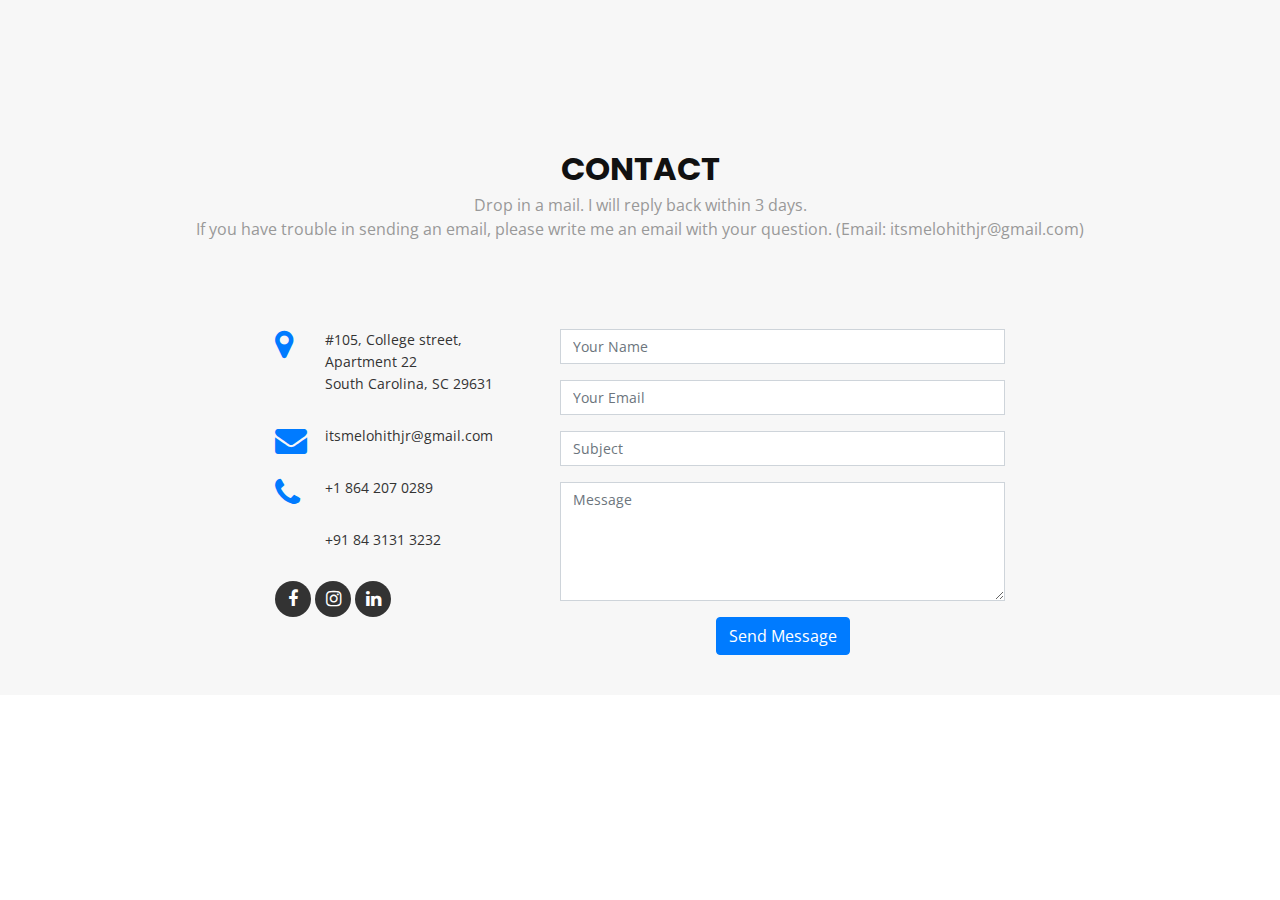
<file: AskQuestion.html>
<!DOCTYPE html>
<html lang="en">
<head>
  <meta charset="utf-8">
  <title>Ananya Chintana</title>
  <meta content="width=device-width, initial-scale=1.0" name="viewport">
  <meta content="" name="keywords">
  <meta content="" name="description">

    <!-- Favicons -->
    <link href="img/favicon.png" rel="icon">
    <link href="img/apple-touch-icon.png" rel="apple-touch-icon">
  
    <!-- Google Fonts -->
    <link href="https://fonts.googleapis.com/css?family=Open+Sans:300,300i,400,400i,700,700i|Poppins:300,400,500,700" rel="stylesheet">
  
    <!-- Bootstrap CSS File -->
    <link href="lib/bootstrap/css/bootstrap.min.css" rel="stylesheet">
  
    <!-- Libraries CSS Files -->
    <link href="lib/font-awesome/css/font-awesome.min.css" rel="stylesheet">
    <link href="lib/animate/animate.min.css" rel="stylesheet">
  
    <!-- Main Stylesheet File -->
    <link href="css/style.css" rel="stylesheet">

</head>

<body>


  <div class="modal fade" id="contactMe" tabindex="-1" role="dialog" aria-labelledby="contactMe" aria-hidden="true">
    <div class="modal-dialog modal-dialog-centered" role="document">
      <div class="modal-content">
        <div class="modal-header">
          <h5 class="modal-title" id="exampleModalCenterTitle">Thank you for the mail.</h5>
          <button type="button" class="close" data-dismiss="modal" aria-label="Close">
            <span aria-hidden="true">&times;</span>
          </button>
        </div>
        <div class="modal-body">
          If you have trouble in sending an email, please write me an email with your question. (Email: itsmelohithjr@gmail.com)
        </div>
        <div class="modal-footer">
          <button type="button" class="btn btn-secondary" data-dismiss="modal">Close</button>
        </div>
      </div>
    </div>
  </div>

  

    <!--==========================
      Contact Section
    ============================-->

    <section id="contact">
        <div class="container wow fadeInUp">
          <div class="section-header">
            <h3 class="section-title">Contact</h3>
            <p class="section-description">Drop in a mail. I will reply back within 3 days. <br>
              If you have trouble in sending an email, please write me an email with your question. (Email: itsmelohithjr@gmail.com)
            </p>
          </div>
        </div>
  
        <!-- Uncomment below if you wan to use dynamic maps
        <iframe src="https://www.google.com/maps/embed?pb=!1m18!1m12!1m3!1d22864.11283411948!2d-73.96468908098944!3d40.630720240038435!2m3!1f0!2f0!3f0!3m2!1i1024!2i768!4f13.1!3m3!1m2!1s0x89c24fa5d33f083b%3A0xc80b8f06e177fe62!2sNew+York%2C+NY%2C+USA!5e0!3m2!1sen!2sbg!4v1540447494452" width="100%" height="380" frameborder="0" style="border:0" allowfullscreen></iframe> -->
  
        <div class="container wow fadeInUp mt-5">
          <div class="row justify-content-center">
  
            <div class="col-lg-3 col-md-4">
  
              <div class="info">
                <div>
                  <i class="fa fa-map-marker"></i>
                  <p>#105, College street, Apartment 22<br>South Carolina, SC 29631</p>
                </div>
  
                <div>
                  <i class="fa fa-envelope"></i>
                  <p>itsmelohithjr@gmail.com</p>
                </div>
  
                <div>
                  <i class="fa fa-phone"></i>
                  <p>+1 864 207 0289</p>
                   <p>+91 84 3131 3232
                  </p>
                </div>
              </div>
  
              <div class="social-links">
                <a href="https://www.facebook.com/rajesh.lohith" class="facebook"><i class="fa fa-facebook"></i></a>
                <a href="https://www.instagram.com/rajesh_lohith/?hl=en" class="instagram"><i class="fa fa-instagram"></i></a>
                <a href="https://www.linkedin.com/in/lohith-j-r-3911a9109/" class="linkedin"><i class="fa fa-linkedin"></i></a>
              </div>
  
            </div>
  
            <div class="col-lg-5 col-md-8">
              <div class="form">
                <div id="sendmessage">Your message has been sent. Thank you! </div>
                <div id="errormessage"></div>
                <form action="" method="post" role="form" class="contactForm">
                  <div class="form-group">
                    <input type="text" name="name" class="form-control" id="name" placeholder="Your Name" data-rule="minlen:4" data-msg="Please enter at least 4 chars" />
                    <div class="validation"></div>
                  </div>
                  <div class="form-group">
                    <input type="email" class="form-control" name="email" id="email" placeholder="Your Email" data-rule="email" data-msg="Please enter a valid email" />
                    <div class="validation"></div>
                  </div>
                  <div class="form-group">
                    <input type="text" class="form-control" name="subject" id="subject" placeholder="Subject" data-rule="minlen:4" data-msg="Please enter at least 8 chars of subject" />
                    <div class="validation"></div>
                  </div>
                  <div class="form-group">
                    <textarea class="form-control" name="message" rows="5" data-rule="required" data-msg="Please write something for us" placeholder="Message"></textarea>
                    <div class="validation"></div>
                  </div>
                  <div class="text-center">
                    <button type="button" class="btn btn-primary" data-toggle="modal" data-target="#contactMe">
                      Send Message</button>
                    </div>
                </form>
              </div>
            </div>
  
          </div>
  
        </div>
      </section>
    <!-- #contact -->
      <!-- JavaScript Libraries -->
  <script src="lib/jquery/jquery.min.js"></script>
  <script src="lib/jquery/jquery-migrate.min.js"></script>
  <script src="lib/bootstrap/js/bootstrap.bundle.min.js"></script>
  <script src="lib/easing/easing.min.js"></script>
  <script src="lib/wow/wow.min.js"></script>
  <script src="lib/waypoints/waypoints.min.js"></script>
  <script src="lib/counterup/counterup.min.js"></script>
  <script src="lib/superfish/hoverIntent.js"></script>
  <script src="lib/superfish/superfish.min.js"></script>

  <!-- Contact Form JavaScript File -->
  <script src="contactform/contactform.js"></script>

  <!-- Template Main Javascript File -->
  <script src="js/main.js"></script>


    </body>
    </html>
</file>
<file: css/style.css>
/*
  Theme Name: Regna
  Theme URL: https://bootstrapmade.com/regna-bootstrap-onepage-template/
  Author: BootstrapMade.com
  License: https://bootstrapmade.com/license/
*/

/*--------------------------------------------------------------
# General
--------------------------------------------------------------*/

body {
  background: #fff;
  color: #666666;
  font-family: "Open Sans", sans-serif;
}

a {
  color: #007bff;
}

a:hover,
a:active,
a:focus {
  color: #2dca98;
  outline: none;
  text-decoration: none;
}

p {
  padding: 0;
  margin: 0 0 30px 0;
}

h1,
h2,
h3,
h4,
h5,
h6 {
  font-family: "Poppins", sans-serif;
  font-weight: 400;
  margin: 0 0 20px 0;
  padding: 0;
}

/* Prelaoder */

#preloader {
  position: fixed;
  left: 0;
  top: 0;
  z-index: 999;
  width: 100%;
  height: 100%;
  overflow: visible;
  background: #fff url("../img/preloader.svg") no-repeat center center;
}

/* Back to top button */

.back-to-top {
  position: fixed;
  display: none;
  background: rgba(0, 0, 0, 0.2);
  color: #fff;
  padding: 6px 12px 9px 12px;
  font-size: 16px;
  border-radius: 2px;
  right: 15px;
  bottom: 15px;
  transition: background 0.5s;
}

.back-to-top:focus {
  background: rgba(0, 0, 0, 0.2);
  color: #fff;
  outline: none;
}

.back-to-top:hover {
  background: #007bff;
  color: #fff;
}

/*--------------------------------------------------------------
# Header
--------------------------------------------------------------*/

#header {
  padding: 30px 0;
  height: 92px;
  position: fixed;
  left: 0;
  top: 0;
  right: 0;
  transition: all 0.5s;
  z-index: 997;
}

#header #logo {
  float: left;
}

#header #logo h1 {
  font-size: 36px;
  margin: 0;
  padding: 6px 0;
  line-height: 1;
  font-family: "Poppins", sans-serif;
  font-weight: 700;
  letter-spacing: 3px;
  text-transform: uppercase;
}

#header #logo h1 a,
#header #logo h1 a:hover {
  color: #fff;
}

#header #logo img {
  padding: 0;
  margin: 0;
  height: -webkit-fill-available;
}

#header.header-fixed {
  background: rgba(0, 0, 0, 0.9);
  padding: 20px 0;
  height: 72px;
  transition: all 0.5s;
}

/*--------------------------------------------------------------
# Hero Section
--------------------------------------------------------------*/

#hero {
  width: 100%;
  height: 100vh;
  background: url(../img/bkg1.jpg) top center;
  background-size: cover;
  position: relative;
}

#hero:before {
  content: "";
  background: rgba(0, 0, 0, 0.6);
  position: absolute;
  bottom: 0;
  top: 0;
  left: 0;
  right: 0;
}

#hero .hero-container {
  position: absolute;
  bottom: 0;
  top: 0;
  left: 0;
  right: 0;
  display: -webkit-box;
  display: -webkit-flex;
  display: -ms-flexbox;
  display: flex;
  -webkit-box-pack: center;
  -webkit-justify-content: center;
  -ms-flex-pack: center;
  justify-content: center;
  -webkit-box-align: center;
  -webkit-align-items: center;
  -ms-flex-align: center;
  align-items: center;
  -webkit-box-orient: vertical;
  -webkit-box-direction: normal;
  -webkit-flex-direction: column;
  -ms-flex-direction: column;
  flex-direction: column;
  text-align: center;
}

#hero h1 {
  margin: 30px 0 10px 0;
  font-size: 48px;
  font-weight: 700;
  line-height: 56px;
  text-transform: uppercase;
  color: #fff;
}

#hero h2 {
  color: #eee;
  margin-bottom: 50px;
  font-size: 24px;
}

#hero .btn-get-started {
  font-family: "Poppins", sans-serif;
  text-transform: uppercase;
  font-weight: 500;
  font-size: 16px;
  letter-spacing: 1px;
  display: inline-block;
  padding: 8px 28px;
  border-radius: 50px;
  transition: 0.5s;
  margin: 10px;
  border: 2px solid #fff;
  color: #fff;
}

#hero .btn-get-started:hover {
  background: #007bff;
  border: 2px solid #007bff;
}

/*--------------------------------------------------------------
# Navigation Menu
--------------------------------------------------------------*/

/* Nav Menu Essentials */

.nav-menu,
.nav-menu * {
  margin: 0;
  padding: 0;
  list-style: none;
}

.nav-menu ul {
  position: absolute;
  display: none;
  top: 100%;
  left: 0;
  z-index: 99;
}

.nav-menu li {
  position: relative;
  white-space: nowrap;
}

.nav-menu > li {
  float: left;
}

.nav-menu li:hover > ul,
.nav-menu li.sfHover > ul {
  display: block;
}

.nav-menu ul ul {
  top: 0;
  left: 100%;
}

.nav-menu ul li {
  min-width: 180px;
}

/* Nav Menu Arrows */

.sf-arrows .sf-with-ul {
  padding-right: 30px;
}

.sf-arrows .sf-with-ul:after {
  content: "\f107";
  position: absolute;
  right: 15px;
  font-family: FontAwesome;
  font-style: normal;
  font-weight: normal;
}

.sf-arrows ul .sf-with-ul:after {
  content: "\f105";
}

/* Nav Meu Container */

#nav-menu-container {
  float: right;
  margin: 0;
}

/* Nav Meu Styling */

.nav-menu a {
  padding: 0 8px 10px 8px;
  text-decoration: none;
  display: inline-block;
  color: #fff;
  font-family: "Poppins", sans-serif;
  font-weight: 400;
  text-transform: uppercase;
  font-size: 13px;
  outline: none;
}

.nav-menu > li {
  margin-left: 10px;
}

.nav-menu > li > a:before {
  content: "";
  position: absolute;
  width: 100%;
  height: 2px;
  bottom: 0;
  left: 0;
  background-color: #007bff;
  visibility: hidden;
  -webkit-transform: scaleX(0);
  transform: scaleX(0);
  transition: all 0.3s ease-in-out 0s;
}

.nav-menu a:hover:before,
.nav-menu li:hover > a:before,
.nav-menu .menu-active > a:before {
  visibility: visible;
  -webkit-transform: scaleX(1);
  transform: scaleX(1);
}

.nav-menu ul {
  margin: 4px 0 0 0;
  border: 1px solid #e7e7e7;
}

.nav-menu ul li {
  background: #fff;
}

.nav-menu ul li:first-child {
  border-top: 0;
}

.nav-menu ul li a {
  padding: 10px;
  color: #333;
  transition: 0.3s;
  display: block;
  font-size: 13px;
  text-transform: none;
}

.nav-menu ul li a:hover {
  background: #007bff;
  color: #fff;
}

.nav-menu ul ul {
  margin: 0;
}

/* Mobile Nav Toggle */

#mobile-nav-toggle {
  position: fixed;
  right: 0;
  top: 0;
  z-index: 999;
  margin: 20px 20px 0 0;
  border: 0;
  background: none;
  font-size: 24px;
  display: none;
  transition: all 0.4s;
  outline: none;
  cursor: pointer;
}

#mobile-nav-toggle i {
  color: #fff;
}

/* Mobile Nav Styling */

#mobile-nav {
  position: fixed;
  top: 0;
  padding-top: 18px;
  bottom: 0;
  z-index: 998;
  background: rgba(52, 59, 64, 0.9);
  left: -260px;
  width: 260px;
  overflow-y: auto;
  transition: 0.4s;
}

#mobile-nav ul {
  padding: 0;
  margin: 0;
  list-style: none;
}

#mobile-nav ul li {
  position: relative;
}

#mobile-nav ul li a {
  color: #fff;
  font-size: 16px;
  overflow: hidden;
  padding: 10px 22px 10px 15px;
  position: relative;
  text-decoration: none;
  width: 100%;
  display: block;
  outline: none;
}

#mobile-nav ul li a:hover {
  color: #fff;
}

#mobile-nav ul li li {
  padding-left: 30px;
}

#mobile-nav ul .menu-has-children i {
  position: absolute;
  right: 0;
  z-index: 99;
  padding: 15px;
  cursor: pointer;
  color: #fff;
}

#mobile-nav ul .menu-has-children i.fa-chevron-up {
  color: #007bff;
}

#mobile-nav ul .menu-item-active {
  color: #007bff;
}

#mobile-body-overly {
  width: 100%;
  height: 100%;
  z-index: 997;
  top: 0;
  left: 0;
  position: fixed;
  background: rgba(52, 59, 64, 0.9);
  display: none;
}

/* Mobile Nav body classes */

body.mobile-nav-active {
  overflow: hidden;
}

body.mobile-nav-active #mobile-nav {
  left: 0;
}

body.mobile-nav-active #mobile-nav-toggle {
  color: #fff;
}

/*--------------------------------------------------------------
# Sections
--------------------------------------------------------------*/

/* Sections Header
--------------------------------*/

.section-header .section-title {
  font-size: 32px;
  color: #111;
  text-transform: uppercase;
  text-align: center;
  font-weight: 700;
  margin-bottom: 5px;
}

.section-header .section-description {
  text-align: center;
  padding-bottom: 40px;
  color: #999;
}

/* About Us Section
--------------------------------*/

#about {
  background: #fff;
  padding: 80px 0;
}

#about .about-container .background {
  min-height: 300px;
  background: url(../img/about-img.jpg) center top no-repeat;
  margin-bottom: 10px;
}

#about .about-container .content {
  background: #fff;
}

#about .about-container .title {
  color: #333;
  font-weight: 700;
  font-size: 32px;
}

#about .about-container p {
  line-height: 26px;
}

#about .about-container p:last-child {
  margin-bottom: 0;
}

#about .about-container .icon-box {
  background: #fff;
  background-size: cover;
  padding: 0 0 30px 0;
}

#about .about-container .icon-box .icon {
  float: left;
  background: #fff;
  width: 64px;
  height: 64px;
  display: -webkit-box;
  display: -webkit-flex;
  display: -ms-flexbox;
  display: flex;
  -webkit-box-pack: center;
  -webkit-justify-content: center;
  -ms-flex-pack: center;
  justify-content: center;
  -webkit-box-align: center;
  -webkit-align-items: center;
  -ms-flex-align: center;
  align-items: center;
  -webkit-box-orient: vertical;
  -webkit-box-direction: normal;
  -webkit-flex-direction: column;
  -ms-flex-direction: column;
  flex-direction: column;
  text-align: center;
  border-radius: 50%;
  border: 2px solid #007bff;
}

#about .about-container .icon-box .icon i {
  color: #007bff;
  font-size: 24px;
}

#about .about-container .icon-box .title {
  margin-left: 80px;
  font-weight: 500;
  margin-bottom: 5px;
  font-size: 18px;
  text-transform: uppercase;
}

#about .about-container .icon-box .title a {
  color: #111;
}

#about .about-container .icon-box .description {
  margin-left: 80px;
  line-height: 24px;
  font-size: 14px;
}

/* Facts Section
--------------------------------*/

#facts {
  background: #f7f7f7;
  padding: 80px 0 60px 0;
}

#facts .counters span {
  font-size: 48px;
  display: block;
  color: #007bff;
}

#facts .counters p {
  padding: 0;
  margin: 0 0 20px 0;
  font-family: "Poppins", sans-serif;
  font-size: 14px;
}


/* Services Section
--------------------------------*/

#services {
  background: #fff;
  background-size: cover;
  padding: 80px 0 60px 0;
}

#services .box {
  padding: 50px 20px;
  margin-bottom: 70px;
  text-align: center;
  border: 1px solid #e6e6e6;
  height: 200px;
  position: relative;
  background: #fafafa;
}

#services .icon {
  position: absolute;
  top: -36px;
  left: calc(50% - 36px);
  transition: 0.2s;
  border-radius: 50%;
  border: 6px solid #fff;
  display: -webkit-box;
  display: -webkit-flex;
  display: -ms-flexbox;
  display: flex;
  -webkit-box-pack: center;
  -webkit-justify-content: center;
  -ms-flex-pack: center;
  justify-content: center;
  -webkit-box-align: center;
  -webkit-align-items: center;
  -ms-flex-align: center;
  align-items: center;
  -webkit-box-orient: vertical;
  -webkit-box-direction: normal;
  -webkit-flex-direction: column;
  -ms-flex-direction: column;
  flex-direction: column;
  text-align: center;
  width: 72px;
  height: 72px;
  background: #007bff;
}

#services .dual-icon {
  position: absolute;
  top: -36px;
  left: calc(50% - 36px);
  transition: 0.2s;
  border-radius: 50%;
  border: 6px solid #fff;
  display: -webkit-box;
  display: -webkit-flex;
  display: -ms-flexbox;
  display: flex;
  -webkit-box-pack: center;
  -webkit-justify-content: center;
  -ms-flex-pack: center;
  justify-content: center;
  -webkit-box-align: center;
  -webkit-align-items: center;
  -ms-flex-align: center;
  align-items: center;
  -webkit-box-orient: vertical;
  -webkit-box-direction: normal;
  -webkit-flex-direction: column;
  -ms-flex-direction: column;
  flex-direction: column;
  text-align: center;
  width: 108px;
  height: 72px;
  background: #007bff;
}

#services .icon a {
  display: inline-block;
}

#services .icon i {
  color: #fff;
  font-size: 24px;
}

#services .box:hover .icon {
  background: #fff;
  border: 2px solid #007bff;
}

#services .box:hover .dual-icon {
  background: #fff;
  border: 2px solid #007bff;
}


#services .box:hover .icon i {
  color: #007bff;
}

#services .box:hover .icon a {
  color: #007bff;
}

#services .title {
  font-weight: 700;
  font-size: 18px;
  margin-bottom: 15px;
  text-transform: uppercase;
}

#services .title a {
  color: #111;
}

#services .description {
  font-size: 14px;
  line-height: 24px;
}

/* Call To Action Section
--------------------------------*/

#call-to-action {
  background: linear-gradient(rgba(0, 0, 0, 0.6), rgba(0, 0, 0, 0.6)), url(../img/call-to-action-bg.jpg) fixed center center;
  background-size: cover;
  padding: 80px 0;
}

#call-to-action .cta-title {
  color: #fff;
  font-size: 28px;
  font-weight: 700;
}

#call-to-action .cta-text {
  color: #fff;
}

#call-to-action .cta-btn {
  font-family: "Poppins", sans-serif;
  text-transform: uppercase;
  font-weight: 500;
  font-size: 16px;
  letter-spacing: 1px;
  display: inline-block;
  padding: 8px 30px;
  border-radius: 50px;
  transition: 0.5s;
  margin: 10px;
  border: 2px solid #fff;
  color: #fff;
}

#call-to-action .cta-btn:hover {
  background: #007bff;
  border: 2px solid #007bff;
}

/* Portfolio Section
--------------------------------*/

#portfolio {
  background: #f7f7f7;
  padding: 80px 0;
}

#portfolio #portfolio-wrapper {
  padding-right: 15px;
}

#portfolio #portfolio-flters {
  padding: 0;
  margin: 0 0 45px 0;
  list-style: none;
  text-align: center;
}

#portfolio #portfolio-flters li {
  cursor: pointer;
  margin: 0 10px;
  display: inline-block;
  padding: 10px 22px;
  font-size: 12px;
  line-height: 20px;
  color: #666666;
  border-radius: 4px;
  text-transform: uppercase;
  background: #fff;
  margin-bottom: 5px;
  transition: all 0.3s ease-in-out;
}

#portfolio #portfolio-flters li:hover,
#portfolio #portfolio-flters li.filter-active {
  background: #007bff;
  color: #fff;
}

#portfolio .portfolio-item {
  position: relative;
  height: 200px;
  overflow: hidden !important;
  margin-bottom: 15px;
  transition: all 350ms ease;
  -webkit-transform: scale(1);
  transform: scale(1);
}

#portfolio .portfolio-item a {
  display: block;
  margin-right: 15px;
}

#portfolio .portfolio-item img {
  position: relative;
  top: 0;
  transition: all 600ms cubic-bezier(0.645, 0.045, 0.355, 1);
}

#portfolio .portfolio-item .details {
  height: 50px;
  background: #007bff;
  position: absolute;
  width: 100%;
  height: 50px;
  bottom: -50px;
  transition: all 300ms cubic-bezier(0.645, 0.045, 0.355, 1);
}

#portfolio .portfolio-item .details h4 {
  font-size: 14px;
  font-weight: 700;
  color: #fff;
  padding: 8px 0 2px 8px;
  margin: 0;
}

#portfolio .portfolio-item .details span {
  display: block;
  color: #fff;
  font-size: 13px;
  padding-left: 8px;
}

#portfolio .portfolio-item:hover .details {
  bottom: 0;
}

#portfolio .portfolio-item:hover img {
  top: -30px;
}

/* Team Section
--------------------------------*/

#team {
  background: #fff;
  padding: 80px 0 60px 0;
}

#team .member {
  text-align: center;
  margin-bottom: 20px;
}

#team .member .pic {
  margin-bottom: 15px;
  overflow: hidden;
  height: 260px;
}

#team .member .pic img {
  max-width: 100%;
}

#team .member h4 {
  font-weight: 700;
  margin-bottom: 2px;
  font-size: 18px;
}

#team .member span {
  font-style: italic;
  display: block;
  font-size: 13px;
}

#team .member .social {
  margin-top: 15px;
}

#team .member .social a {
  color: #b3b3b3;
}

#team .member .social a:hover {
  color: #007bff;
}

#team .member .social i {
  font-size: 18px;
  margin: 0 2px;
}

/* Contact Section
--------------------------------*/
#contact {
  background: url(/img/bkg1.jpg) top center;
  background: #f7f7f7;
  padding: 150px 0 40px 0;
}

#contact #google-map {
  height: 300px;
  margin-bottom: 20px;
}

#contact .info {
  color: #333333;
}

#contact .info i {
  font-size: 32px;
  color: #007bff;
  float: left;
}

#contact .info p {
  padding: 0 0 10px 50px;
  margin-bottom: 20px;
  line-height: 22px;
  font-size: 14px;
}

#contact .info .email p {
  padding-top: 5px;
}

#contact .social-links {
  padding-bottom: 20px;
}

#contact .social-links a {
  font-size: 18px;
  display: inline-block;
  background: #333;
  color: #fff;
  line-height: 1;
  padding: 8px 0;
  border-radius: 50%;
  text-align: center;
  width: 36px;
  height: 36px;
  transition: 0.3s;
}

#contact .social-links a:hover {
  background: #007bff;
  color: #fff;
}

#contact .form #sendmessage {
  color: #007bff;
  border: 1px solid #007bff;
  display: none;
  text-align: center;
  padding: 15px;
  font-weight: 600;
  margin-bottom: 15px;
}

#contact .form #errormessage {
  color: red;
  display: none;
  border: 1px solid red;
  text-align: center;
  padding: 15px;
  font-weight: 600;
  margin-bottom: 15px;
}

#contact .form #sendmessage.show,
#contact .form #errormessage.show,
#contact .form .show {
  display: block;
}

#contact .form .validation {
  color: red;
  display: none;
  margin: 0 0 20px;
  font-weight: 400;
  font-size: 13px;
}

#contact .form input,
#contact .form textarea {
  border-radius: 0;
  box-shadow: none;
  font-size: 14px;
}

#contact .form button[type="submit"] {
  background: #007bff;
  border: 0;
  padding: 10px 24px;
  color: #fff;
  transition: 0.4s;
}

#contact .form button[type="submit"]:hover {
  background: #007bff;
}

/*--------------------------------------------------------------
# Footer
--------------------------------------------------------------*/

#footer {
  background: #000000;
  padding: 30px 0;
  color: #fff;
  font-size: 14px;
}

#footer .copyright {
  text-align: center;
}

#footer .credits {
  padding-top: 10px;
  text-align: center;
  font-size: 13px;
  color: #ccc;
}

@media (min-width: 769px) {
  #call-to-action .cta-btn-container {
    display: -webkit-box;
    display: -webkit-flex;
    display: -ms-flexbox;
    display: flex;
    -webkit-box-align: center;
    -webkit-align-items: center;
    -ms-flex-align: center;
    align-items: center;
    -webkit-box-pack: end;
    -webkit-justify-content: flex-end;
    -ms-flex-pack: end;
    justify-content: flex-end;
  }
}

@media (min-width: 1024px) {
  #hero {
    background-attachment: fixed;
  }
}

@media (max-width: 1024px) {
  #call-to-action {
    background-attachment: scroll;
  }
}

@media (min-width: 576px) {
  
.modal-dialog {
  max-width: 1500px;
  margin: 1.75rem auto;
}
}

@media (max-width: 768px) {
  .back-to-top {
    bottom: 15px;
  }

  #header #logo h1 {
    font-size: 26px;
  }

  #header #logo img {
    max-height: 40px;
  }

  #hero h1 {
    font-size: 28px;
    line-height: 36px;
  }

  #hero h2 {
    font-size: 18px;
    line-height: 24px;
    margin-bottom: 30px;
  }

  #nav-menu-container {
    display: none;
  }

  #mobile-nav-toggle {
    display: inline;
  }

  #about .about-container .title {
    padding-top: 15px;
  }
}
</file>
